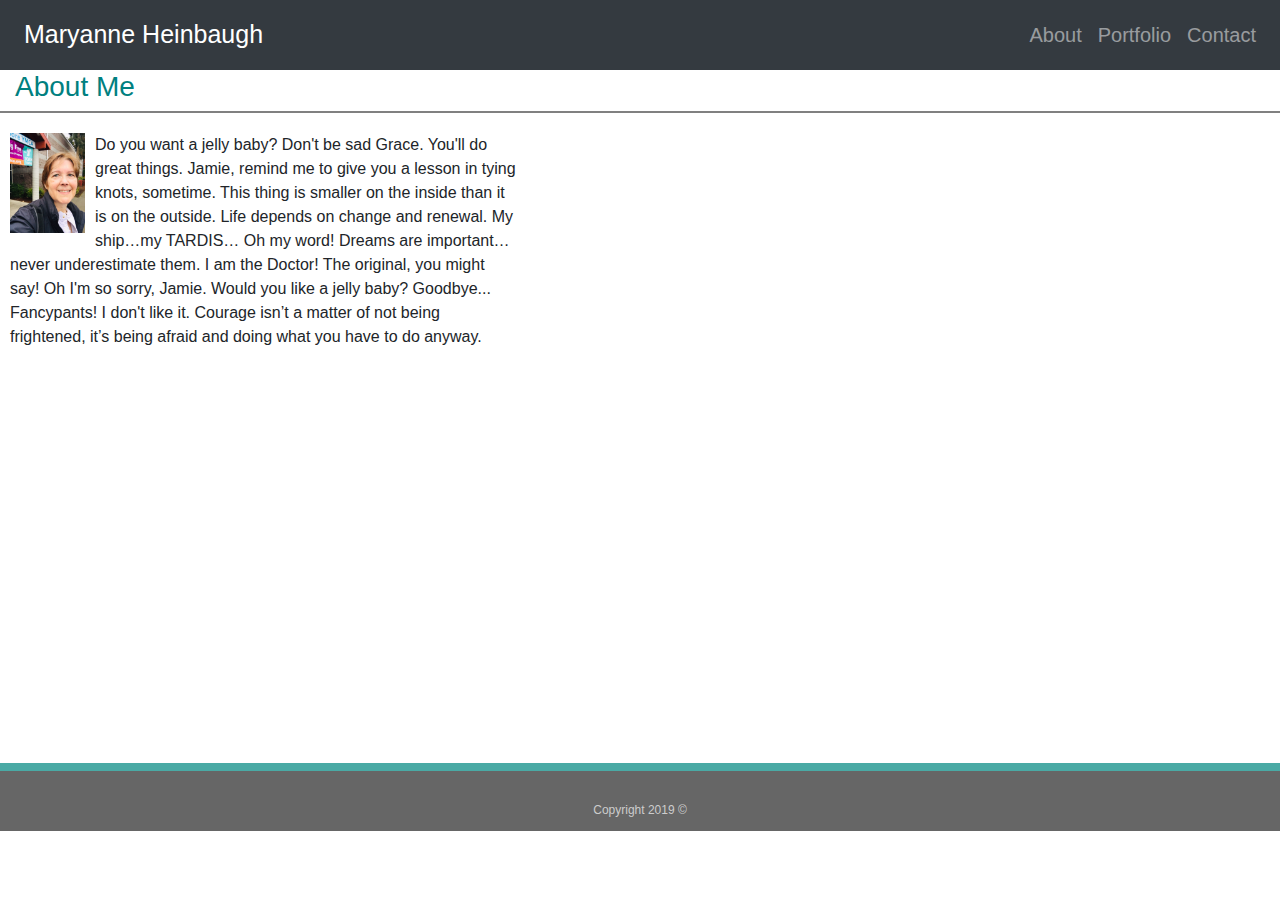
<file: index.html>
<!DOCTYPE html>
<html lang="en">
<head>
  <meta charset="UTF-8">
  <meta name="viewport" content="width=device-width, initial-scale=1.0">
  <meta http-equiv="X-UA-Compatible" content="ie=edge">
  <link rel="stylesheet" href="https://stackpath.bootstrapcdn.com/bootstrap/4.3.1/css/bootstrap.min.css" integrity="sha384-ggOyR0iXCbMQv3Xipma34MD+dH/1fQ784/j6cY/iJTQUOhcWr7x9JvoRxT2MZw1T" crossorigin="anonymous">
  <link rel="stylesheet" type="text/css" href="style.css">


  <title>INDEX</title>
</head>

<body>
      <!-- Navbar -->
      <nav class="navbar navbar-expand-md navbar-dark bg-dark">
          <div class="navbar-collapse collapse w-100 order-1 order-md-0 dual-collapse2">
              <ul class="navbar-nav mr-auto">
                  <li class="nav-item active">
                      <a class="nav-link" href="#" style="font-size: 25px;">Maryanne Heinbaugh</a>
                  </li>
              </ul>
          </div>
          <div class="navbar-collapse collapse w-100 order-3 dual-collapse2">
              <ul class="navbar-nav ml-auto">
                  <li class="nav-item">
                      <a class="nav-link" href="index.html"style="font-size: 20px;">About</a>
                  </li>
                  <li class="nav-item">
                      <a class="nav-link" href="portfolio.html"style="font-size: 20px;">Portfolio</a>
                  </li>
                  <li class="nav-item">
                      <a class="nav-link" href="contact.html"style="font-size: 20px">Contact</a>
                  </li>
              </ul>
          </div>
      </nav>
      <div class="container-fluid"  style="border-bottom: 2px gray solid;margin-bottom: 20px">
            
            <div class="row">
                <div class="col-3"><h3 style="color:teal;">About Me</h3></div>
                <div class="col-9"></div>
            </div>
            
        </div>
        <div class="row content" >
                <div class="col-sm-12 col-md-5 pull-right">
                    <img class="float-left snapShot"  src="images/HeadShot.jpg" alt="Photo of Mary">
                <p>Do you want a jelly baby? Don't be sad Grace. You'll do great things. Jamie, remind me to give you a lesson in tying knots, sometime. This thing is smaller on the inside than it is on the outside. Life depends on change and renewal. My ship…my TARDIS… Oh my word! Dreams are important…never underestimate them. I am the Doctor! The original, you might say! Oh I'm so sorry, Jamie. Would you like a jelly baby? Goodbye... Fancypants! I don't like it. Courage isn’t a matter of not being frightened, it’s being afraid and doing what you have to do anyway.</p>
                </div>
              </div>
              <footer>
                <div class="container">
                  Copyright 2019 &copy; 
                </div>
              </footer>
        </body>
</html>
</file>
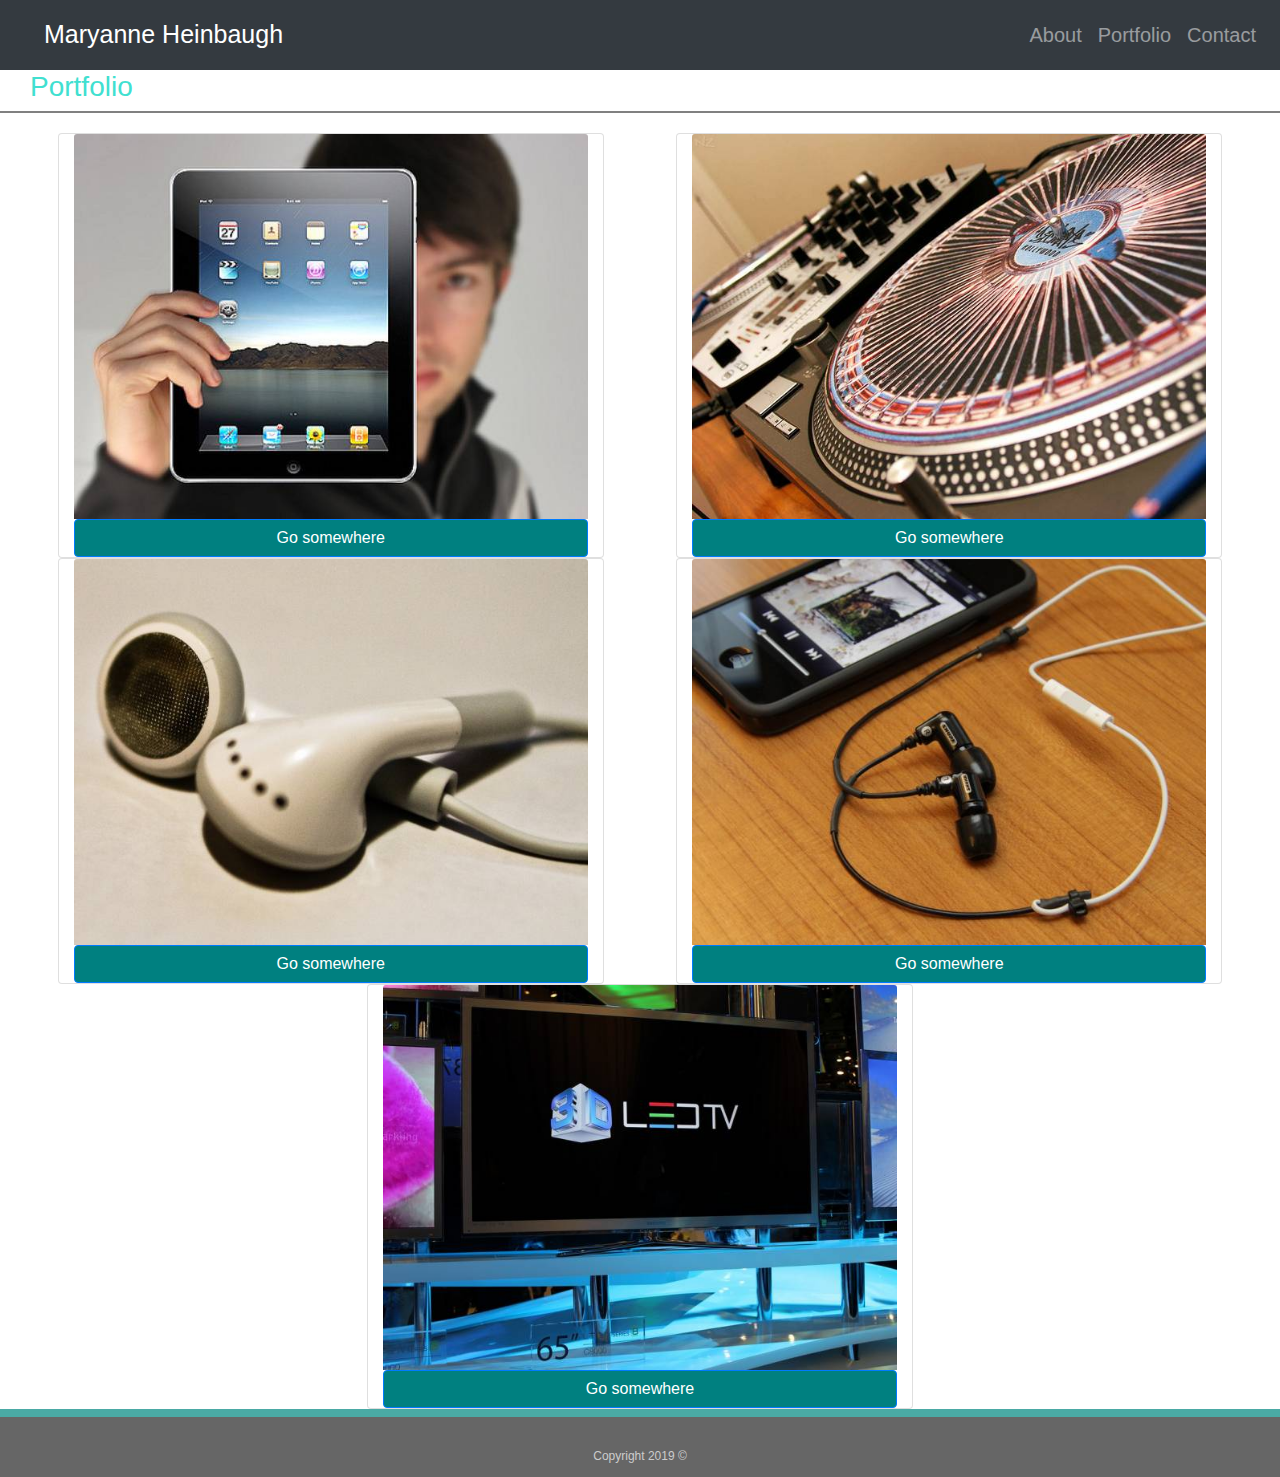
<file: portfolio.html>
<!DOCTYPE html>
<html lang="en">

<head>
    <meta charset="UTF-8">
    <meta name="viewport" content="width=device-width, initial-scale=1.0">
    <meta http-equiv="X-UA-Compatible" content="ie=edge">
    <link rel="stylesheet" href="https://stackpath.bootstrapcdn.com/bootstrap/4.3.1/css/bootstrap.min.css"
        integrity="sha384-ggOyR0iXCbMQv3Xipma34MD+dH/1fQ784/j6cY/iJTQUOhcWr7x9JvoRxT2MZw1T" crossorigin="anonymous">
    <link rel="stylesheet" type="text/css" href="style.css">
    <title>Portfolio</title>
</head>

<body>
    <!-- Navbar -->
    <nav class="navbar navbar-expand-md navbar-dark bg-dark">
        <div class="navbar-collapse collapse w-100 order-1 order-md-0 dual-collapse2">
            <ul class="navbar-nav mr-auto" style="margin-left: 20px">
                <li class="nav-item active">
                    <a class="nav-link" href="#" style="font-size: 25px;">Maryanne Heinbaugh</a>
                </li>
            </ul>
        </div>
        <div class="navbar-collapse collapse w-100 order-3 dual-collapse2">
            <ul class="navbar-nav ml-auto">
                <li class="nav-item">
                    <a class="nav-link" href="index.html" style="font-size: 20px;">About</a>
                </li>
                <li class="nav-item">
                    <a class="nav-link" href="portfolio.html" style="font-size: 20px;">Portfolio</a>
                </li>
                <li class="nav-item">
                    <a class="nav-link" href="contact.html" style="font-size: 20px;">Contact</a>
                </li>
            </ul>
        </div>
    </nav>
    <div class="container-fluid content>
        <div class=" row" style="border-bottom: 2px gray solid;margin-bottom: 20px">
        <div class="col-3">
            <h3 style="color:turquoise;">Portfolio</h3>
        </div>
        <div class="col-9"></div>
    </div>
    <div class="row" style="justify-content: space-evenly">
        <div class="card col-sm-12 col-md-5">
            <img src="images/technics-q-c-640-480-1.jpg" class="card-img-top" alt="..."><a href="#"
                class="btn btn-primary btn-block" style="background-color:teal;">Go somewhere</a>

        </div>
        <div class="card col-sm-12 col-md-5">
            <img src="images/technics-q-c-640-480-2.jpg" class="card-img-top" alt="..."><a href="#"
                class="btn btn-primary btn-block" style="background-color:teal;">Go somewhere</a>

        </div>
        <div class="card col-sm-12 col-md-5">
            <img src="images/technics-q-c-640-480-5.jpg" class="card-img-top" alt="..."><a href="#"
                class="btn btn-primary btn-block" style="background-color:teal;">Go somewhere</a>
        </div>
        <div class="card col-sm-12 col-md-5">
            <img src="images/technics-q-c-640-480-7.jpg" class="card-img-top" alt="..."><a href="#"
                class="btn btn-primary btn-block" style="background-color:teal;">Go somewhere</a>
        </div>
        <div class="card col-sm-12 col-md-5">
            <img src="images/technics-q-c-640-480-9.jpg" class="card-img-top" alt="..."><a href="#"
                class="btn btn-primary btn-block" style="background-color:teal;">Go somewhere</a>
        </div>
    </div>

    </div>
    <footer>
        <div class="container">
            Copyright 2019 &copy;
        </div>
    </footer>

</body>

</html
</file>
<file: style.css>
footer {
  padding: 30px 0;
  clear: both;
  font-size: 12px;
  color: #cccccc;
  text-align: center;
  background: #666666;
  border-top: 8px solid #4aaaa5;
  height: 50px;
}

.content {
  height: 70vh;

}

.snapShot{
  margin-left: 10px;
  height: 100px;
  padding-right: 10px;
  float: left;
  
}
p{
  margin-left: 10px;
}
</file>
